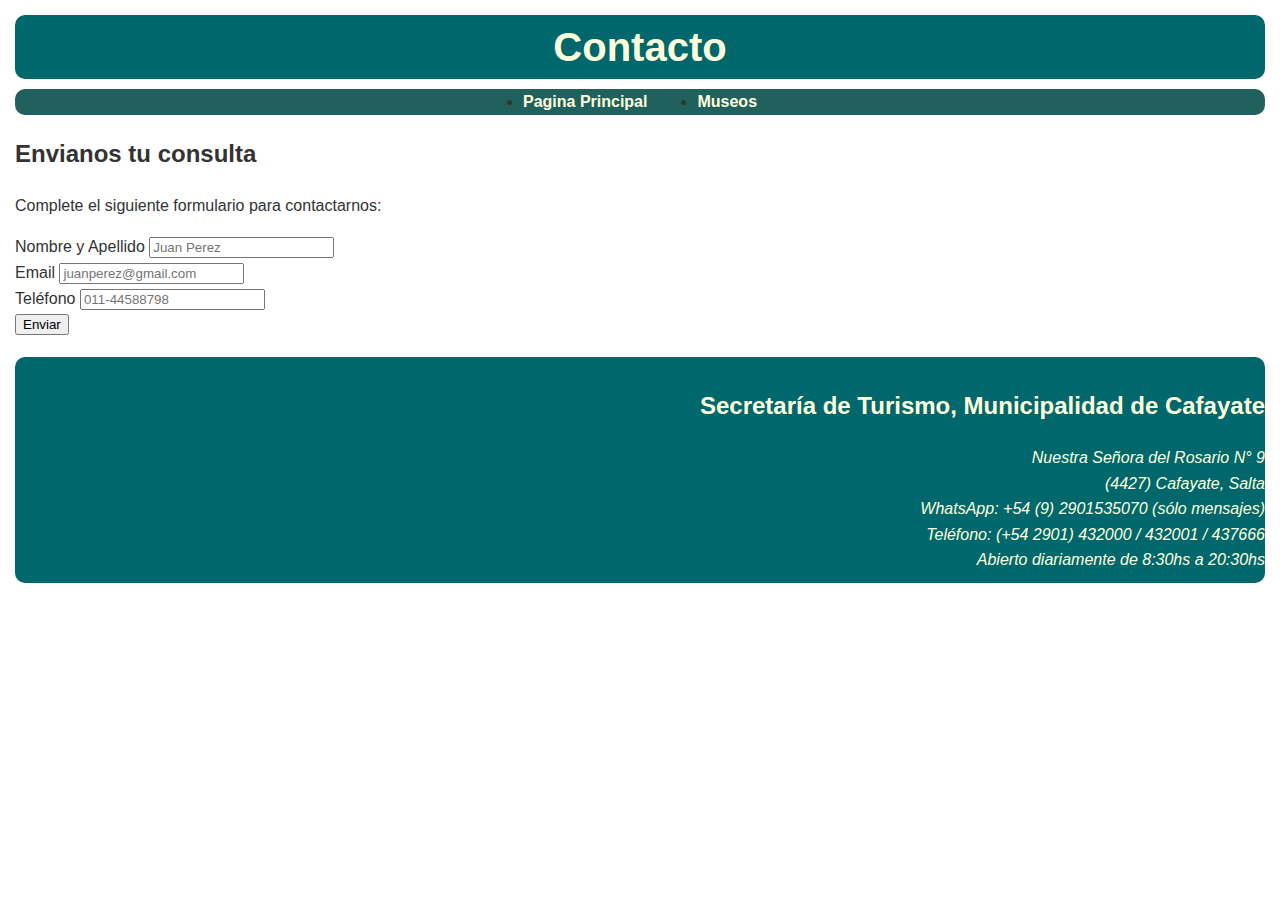
<file: ProyectoWeb/aportes/contacto.html>
<!DOCTYPE html>
<html lang="en">
<head>
    <meta charset="UTF-8">
    <meta name="viewport" content="width=device-width, initial-scale=1.0">
    <title>Contacto - Cafayate</title>
    <link rel="stylesheet" href="css/styles.css">
</head>
<body>
    <header>
        <h1>Contacto</h1>
    </header>
    <nav>
        <ul>
           <li><a href="index.html" title="PAGINA PRINCIPAL">Pagina Principal</a></li>
           <li><a href="museos.html" title="MUSEOS">Museos</a></li>
        </ul>
    </nav>
    <section>
        <h2>Envianos tu consulta</h2>
        <article>
            <p>Complete el siguiente formulario para contactarnos:</p>
            <form action="#" method="POST">
                <label for="nombre">Nombre y Apellido</label>
                <input type="text" id="nombre" placeholder="Juan Perez" required/><br/>

                <label for="correo">Email</label>
                <input type="text" id="Correo" placeholder="juanperez@gmail.com" required/><br/>
                
                <label for="telefono">Teléfono</label>
                <input type="tel" id="telefono" placeholder="011-44588798" required/><br/>
                
                <input type="submit" value="Enviar"/>
            </form>
    </section>
    <footer>
        <h2>Secretaría de Turismo, Municipalidad de Cafayate</h2>
        <address>
        Nuestra Señora del Rosario N° 9<br>
        (4427) Cafayate, Salta<br>
        WhatsApp: +54 (9) 2901535070 (sólo mensajes)<br> 
        Teléfono: (+54 2901) 432000 / 432001 / 437666 <br>
        Abierto diariamente de 8:30hs a 20:30hs<br>
        </address>
    </footer>
</body>
</html>
</file>
<file: ProyectoWeb/aportes/css/styles.css>
body {
    font-family: Arial, Helvetica, sans-serif;
    line-height: 1.6;
    background-color: #fff;
    color: #333;
    padding: 15px;
    margin: auto;
}
header{
    background-color: #00686c;
    color:#ffd;
    text-align: center;
    padding: auto;
    border-radius: 10px;
    margin-bottom: 10px;
}
header h1 {
    margin: 0;
    font-size: 40px;
    font-weight: bold;
}
nav{
    background-color: #20615d;
    padding: auto;
    border-radius: 10px;
    margin-bottom: 10px;
}
nav ul{
    padding: 0;
    margin: 0;
    display: flex;
    justify-content: center;
    gap: 50px;
}
nav a {
    color: #ffd;
    text-decoration:none;
    font-weight: bold;
}

table {
    width: 100%;
    margin: 20px 0;
    border-collapse: collapse;
    table-layout: fixed;
}



td{
    width: 200px;
    height: 300px;
    border: 2px solid #000;
    padding: 0;
    text-align: center;
    font-size: 10px;
    font-weight: bold;
    background-color: #fff;
}

table img{
    width: 100%;
    height: 100%;
    border-radius: 1px;
    object-fit: cover;
    display: block;
    margin: 0 auto;
    transition: transform 0.3s ease;
}
table img:hover {
    transform: scale(1.05);
}
footer {
    background-color: #00686c;
    color: #ffd;
    text-align: right;
    padding: 10px 0;
    border-radius: 10px;
    margin-top: 20px;
}
</file>
